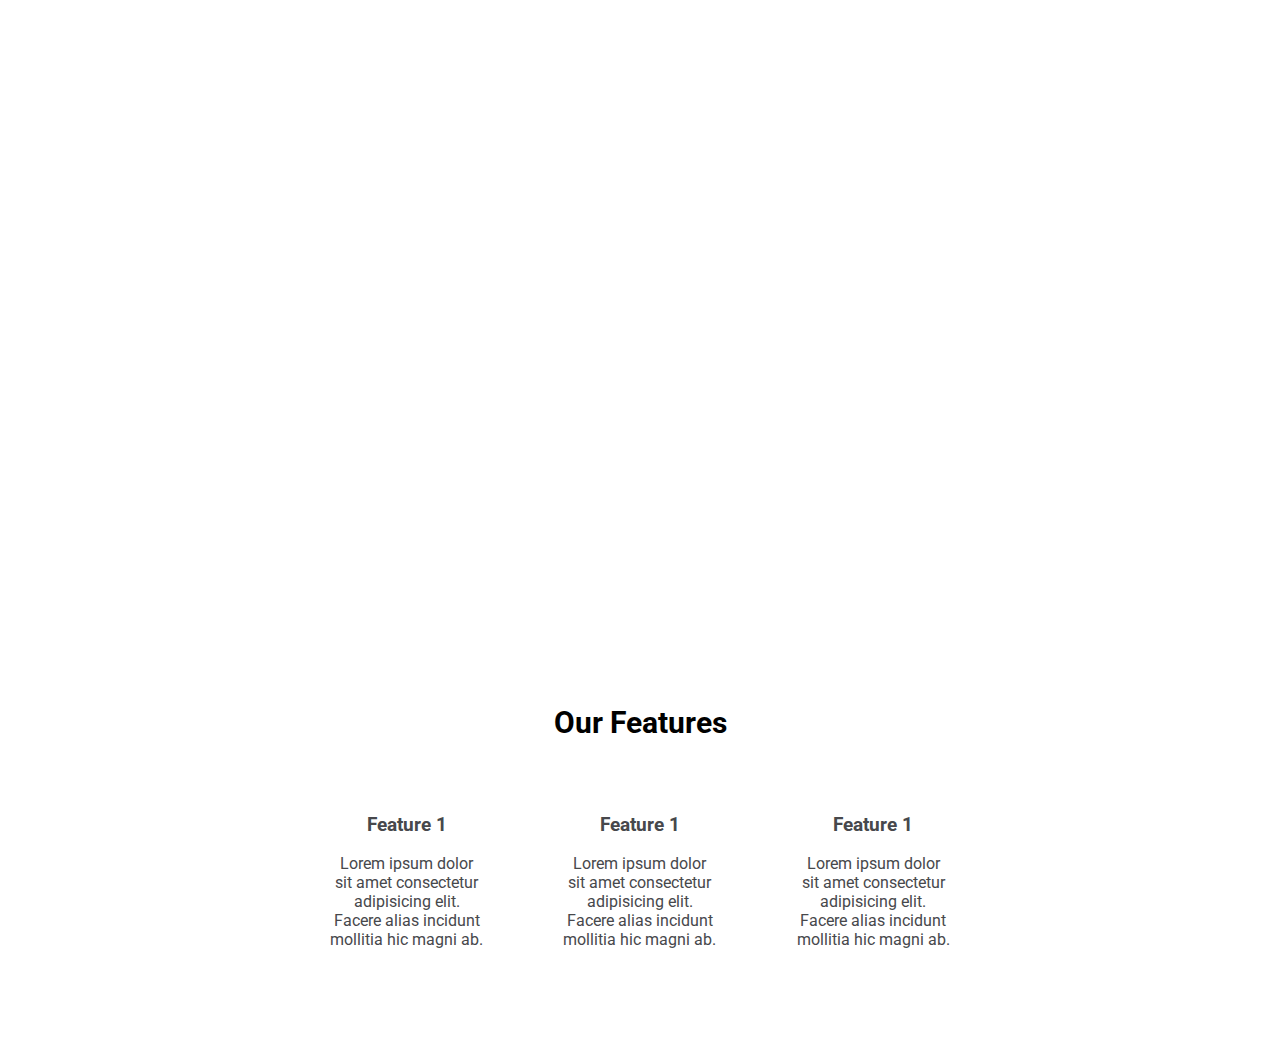
<file: index.html>
<!DOCTYPE html>
<html lang="en">

<head>
    <meta charset="UTF-8">
    <meta name="viewport" content="width=device-width, initial-scale=1.0">
    <title>Document</title>

    <link
        href="https://fonts.googleapis.com/css?family=Roboto:100,100italic,300,300italic,regular,italic,500,500italic,700,700italic,900,900italic"
        rel="stylesheet" />

    <link rel="stylesheet" href="https://cdnjs.cloudflare.com/ajax/libs/font-awesome/6.5.1/css/all.min.css"
        integrity="sha512-DTOQO9RWCH3ppGqcWaEA1BIZOC6xxalwEsw9c2QQeAIftl+Vegovlnee1c9QX4TctnWMn13TZye+giMm8e2LwA=="
        crossorigin="anonymous" referrerpolicy="no-referrer" />

    <style>

        :root{
            --theme-color : #47484c;
        }

        header {
            background-image: url('https://data.1freewallpapers.com/download/mountains-landscape-twilight-evening-sky-purple-2048x1152.jpg');
            height: 70vh;
            color: white;
            text-align: center;
            font-family: Roboto;
            background-size: cover;

            padding-top: 200px;
            box-sizing: border-box;
        }

        .hero-title {
            margin: 0;
        }

        body {
            margin: 0;
        }

        .feature-card {
            /* border: 2px solid red; */
            padding: 30px;
            text-align: center;
            font-family: Roboto;
            color: var(--theme-color);
            transition-duration: 0.3s;
            border-radius: 5px;
        }

        .feature-card:hover{
            background-color: var(--theme-color);
            color: white;
        }

        .section-features {

            padding: 50px 300px;
            /* display: flex; */
        }

        .card-container{
            display: flex;
            gap: 20px;
        }

        .section-title{
            font-family: Roboto;
            text-align: center;
            font-size: 30px;
        }
    </style>

</head>

<body>

    <header>

        <h1 class="hero-title" style=" font-size: 50px;">Welcome to My Website</h1>

        <h3>Lorem ipsum dolor sit amet consectetur adipisicing elit. Cum culpa tempore molestias illum corporis quaerat
            harum laudantium vitae unde enim.</h3>

    </header>

    <main>

        <section class="section-features">

            <h2 class="section-title">Our Features</h2>

            <div class="card-container">
                <div class="feature-card">
                    <i class="fa-5x fa-solid fa-rocket"></i>
                    <h3>Feature 1</h3>
                    <p>Lorem ipsum dolor sit amet consectetur adipisicing elit. Facere alias incidunt mollitia hic magni
                        ab.</p>
                </div>
                <div class="feature-card">
                    <i class="fa-5x fa-solid fa-rocket"></i>
                    <h3>Feature 1</h3>
                    <p>Lorem ipsum dolor sit amet consectetur adipisicing elit. Facere alias incidunt mollitia hic magni
                        ab.</p>
                </div>
                <div class="feature-card">
                    <i class="fa-5x fa-solid fa-rocket"></i>
                    <h3>Feature 1</h3>
                    <p>Lorem ipsum dolor sit amet consectetur adipisicing elit. Facere alias incidunt mollitia hic magni
                        ab.</p>
                </div>
            </div>

        </section>

    </main>

    <footer>

    </footer>

</body>

</html>
</file>
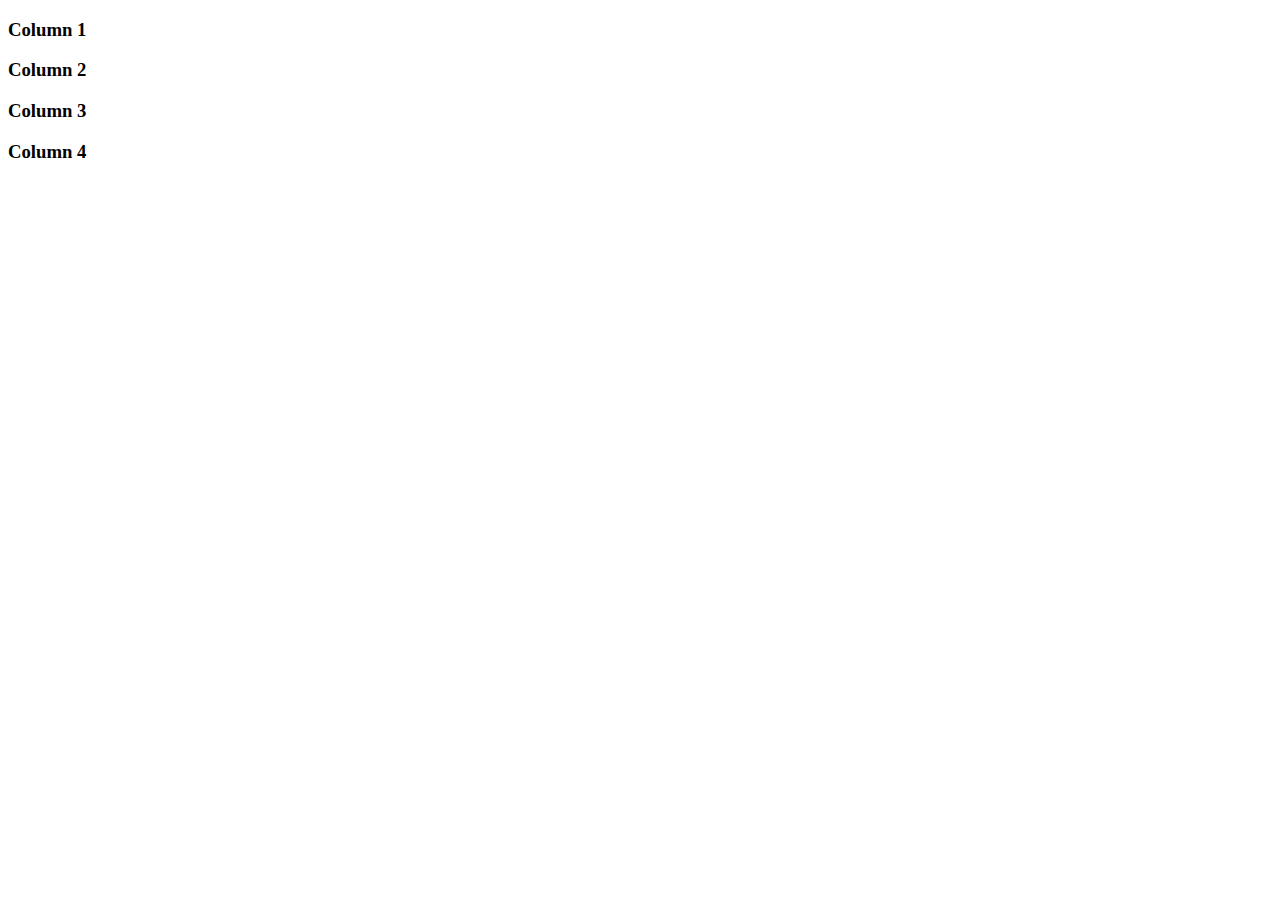
<file: Section 1/bootstrapgrid.html>
<!doctype html>
<html lang="en">
    <head>
        <title>Title</title>
        <!-- Required meta tags -->
        <meta charset="utf-8" />
        <meta
            name="viewport"
            content="width=device-width, initial-scale=1, shrink-to-fit=no"
        />

        <!-- Bootstrap CSS v5.2.1 -->
        <link
            href="https://cdn.jsdelivr.net/npm/bootstrap@5.3.2/dist/css/bootstrap.min.css"
            rel="stylesheet"
            integrity="sha384-T3c6CoIi6uLrA9TneNEoa7RxnatzjcDSCmG1MXxSR1GAsXEV/Dwwykc2MPK8M2HN"
            crossorigin="anonymous"
        />
    </head>

    <body>
        
        <div class="row gy-3">
            <div class="col-8 mx-auto col-sm-6 col-md-4 col-lg-3">
                <div class="card shadow p-4">
                    <h3>Column 1</h3>
                </div>
            </div>
            <div class="col-8 mx-auto col-sm-6 col-md-4 col-lg-3">
                <div class="card shadow p-4">
                    <h3>Column 2</h3>
                </div>
            </div>
            <div class="col-8 mx-auto col-sm-6 col-md-4 col-lg-3">
                <div class="card shadow p-4">
                    <h3>Column 3</h3>
                </div>
            </div>
            <div class="col-8 mx-auto col-sm-6 col-md-4 col-lg-3">
                <div class="card shadow p-4">
                    <h3>Column 4</h3>
                </div>
            </div>
        </div>

        <!-- Bootstrap JavaScript Libraries -->
        <script
            src="https://cdn.jsdelivr.net/npm/@popperjs/core@2.11.8/dist/umd/popper.min.js"
            integrity="sha384-I7E8VVD/ismYTF4hNIPjVp/Zjvgyol6VFvRkX/vR+Vc4jQkC+hVqc2pM8ODewa9r"
            crossorigin="anonymous"
        ></script>

        <script
            src="https://cdn.jsdelivr.net/npm/bootstrap@5.3.2/dist/js/bootstrap.min.js"
            integrity="sha384-BBtl+eGJRgqQAUMxJ7pMwbEyER4l1g+O15P+16Ep7Q9Q+zqX6gSbd85u4mG4QzX+"
            crossorigin="anonymous"
        ></script>
    </body>
</html>
</file>
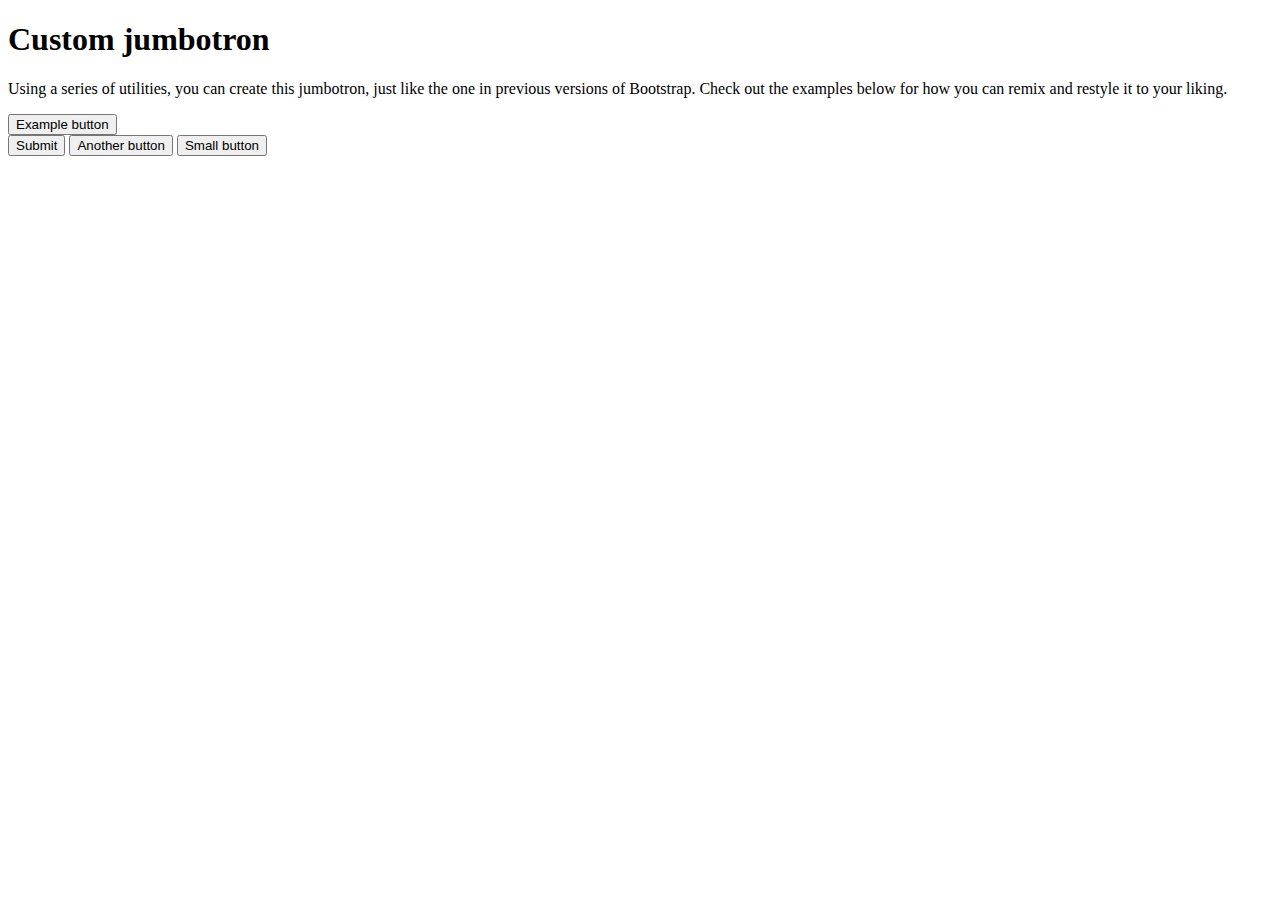
<file: Section 1/usingbootstrap.html>
<!doctype html>
<html lang="en">
    <head>
        <title>Title</title>
        <!-- Required meta tags -->
        <meta charset="utf-8" />
        <meta
            name="viewport"
            content="width=device-width, initial-scale=1, shrink-to-fit=no"
        />

        <!-- Bootstrap CSS v5.2.1 -->
        <link
            href="https://cdn.jsdelivr.net/npm/bootstrap@5.3.2/dist/css/bootstrap.min.css"
            rel="stylesheet"
            integrity="sha384-T3c6CoIi6uLrA9TneNEoa7RxnatzjcDSCmG1MXxSR1GAsXEV/Dwwykc2MPK8M2HN"
            crossorigin="anonymous"
        />
    </head>

    <body>
        <header>

            <div class="p-5 mb-5 bg-dark text-white rounded-3">
                <div class="container-fluid py-5">
                    <h1 class="display-5 fw-bold">Custom jumbotron</h1>
                    <p class="col-md-8 fs-4">
                        Using a series of utilities, you can create this jumbotron, just
                        like the one in previous versions of Bootstrap. Check out the
                        examples below for how you can remix and restyle it to your liking.
                    </p>
                    <button class="btn btn-primary btn-lg rounded-pill" type="button">
                        Example button
                    </button>
                </div>
            </div>
            

        </header>
        <main>

            <button class="btn btn-primary">Submit</button>

            <button class="btn btn-outline-danger btn-lg">Another button</button>
            
            <button class="btn btn-outline-dark btn-sm">Small button</button>



        </main>
        <footer>
            <!-- place footer here -->
        </footer>
        <!-- Bootstrap JavaScript Libraries -->
        <script
            src="https://cdn.jsdelivr.net/npm/@popperjs/core@2.11.8/dist/umd/popper.min.js"
            integrity="sha384-I7E8VVD/ismYTF4hNIPjVp/Zjvgyol6VFvRkX/vR+Vc4jQkC+hVqc2pM8ODewa9r"
            crossorigin="anonymous"
        ></script>

        <script
            src="https://cdn.jsdelivr.net/npm/bootstrap@5.3.2/dist/js/bootstrap.min.js"
            integrity="sha384-BBtl+eGJRgqQAUMxJ7pMwbEyER4l1g+O15P+16Ep7Q9Q+zqX6gSbd85u4mG4QzX+"
            crossorigin="anonymous"
        ></script>
    </body>
</html>
</file>
